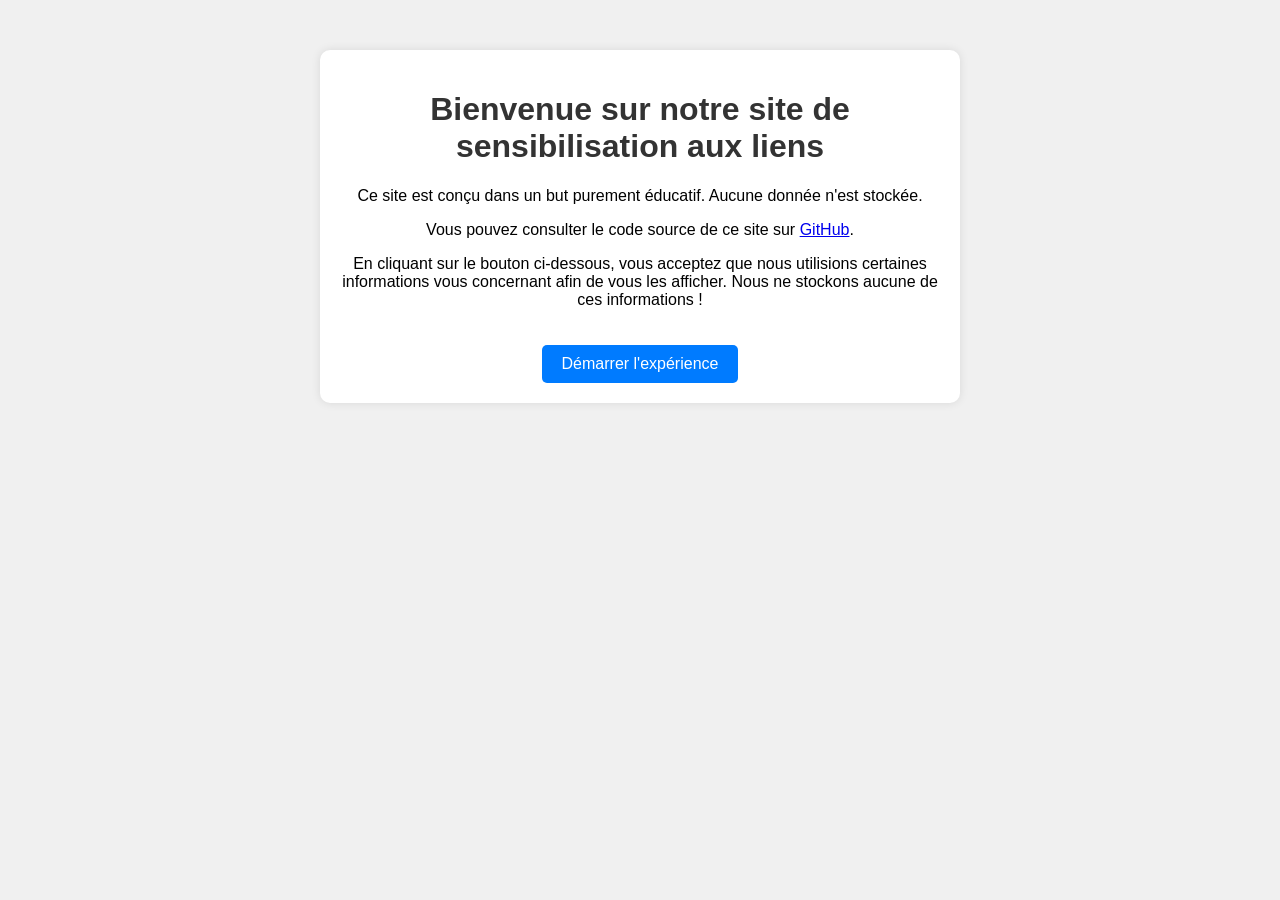
<file: index.html>
<!DOCTYPE html>
<html lang="fr">
<head>
  <meta charset="UTF-8">
  <title>Dixlan - DATA</title>
  <link rel="stylesheet" href="style.css"> <!-- Lien vers la feuille de style -->
</head>
<body>
  <div class="container">
    <h1>Bienvenue sur notre site de sensibilisation aux liens</h1>
    <p>Ce site est conçu dans un but purement éducatif. Aucune donnée n'est stockée.</p>
    <p>Vous pouvez consulter le code source de ce site sur <a href="https://github.com/DixLan/DixLan-DATA" target="_blank">GitHub</a>.</p> <!-- Ajout du lien GitHub -->
    <p>En cliquant sur le bouton ci-dessous, vous acceptez que nous utilisions certaines informations vous concernant afin de vous les afficher. Nous ne stockons aucune de ces informations !</p> <!-- Correction de fautes de frappe -->

    <!-- Lien vers la page où l'expérience démarre -->
    <a href="data_display.html" class="start-button">Démarrer l'expérience</a>
  </div>
</body>
</html>
</file>
<file: style.css>
body {
    font-family: Arial, sans-serif;
    background-color: #f0f0f0;
  }
  
  .container {
    max-width: 600px;
    margin: 50px auto;
    padding: 20px;
    background-color: #fff;
    border-radius: 10px;
    box-shadow: 0 0 10px rgba(0, 0, 0, 0.1);
    text-align: center;
  }
  
  h1 {
    color: #333;
  }
  
  .start-button, .back-button {
    display: inline-block;
    padding: 10px 20px;
    margin-top: 20px;
    text-decoration: none;
    color: #fff;
    background-color: #007BFF;
    border: none;
    border-radius: 5px;
    cursor: pointer;
  }
  
  .start-button:hover, .back-button:hover {
    background-color: #0056b3;
  }
</file>
